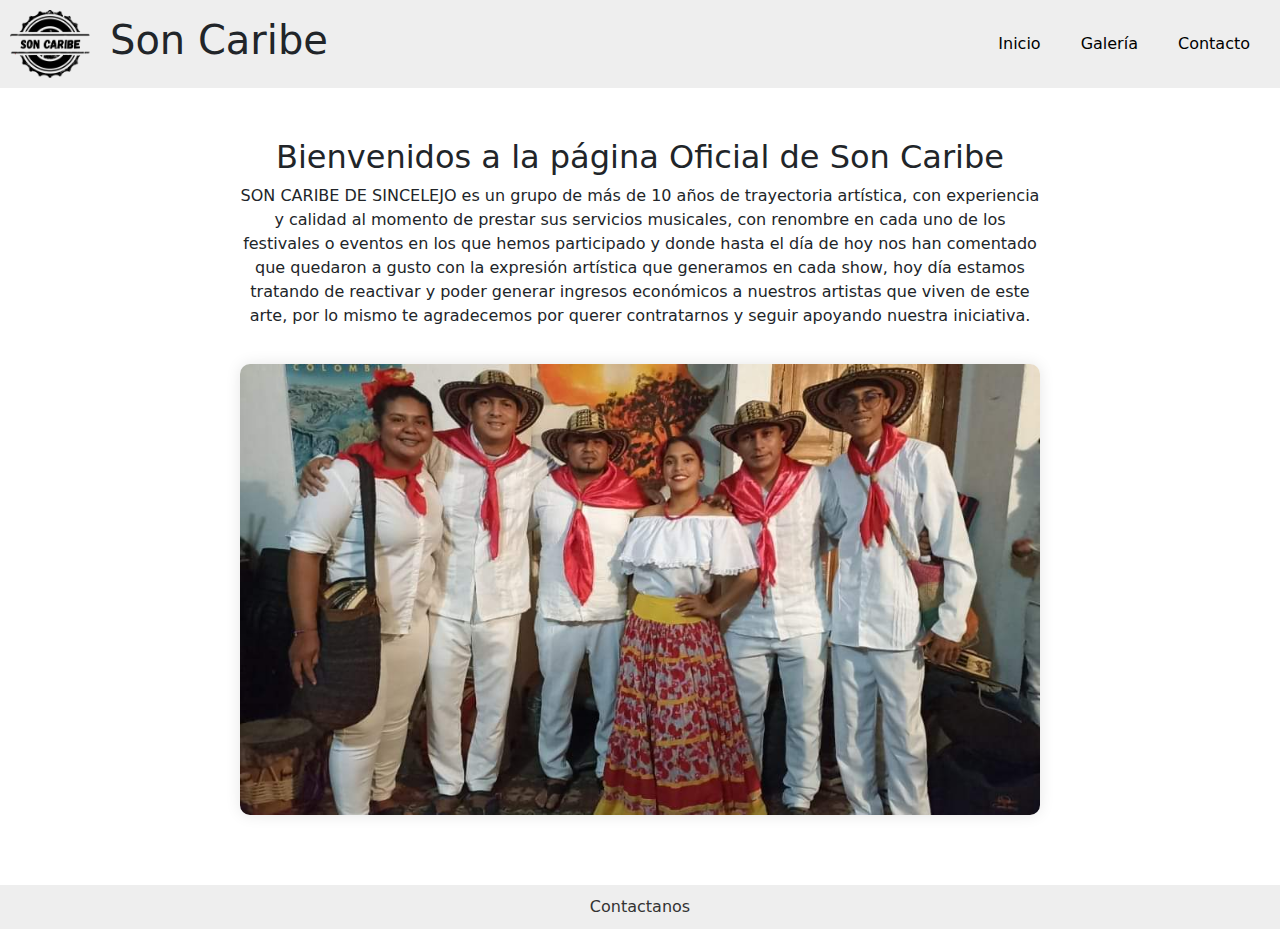
<file: index.html>
<!DOCTYPE html>
<html lang="en">
<head>
    <meta charset="UTF-8">
    <meta name="viewport" content="width=device-width, initial-scale=1.0">
    <link rel="stylesheet" href="styles.css">
    <link rel="shortcut icon" href="img/favicon.png" type="image/x-icon">
    <link href="https://cdn.jsdelivr.net/npm/bootstrap@5.3.3/dist/css/bootstrap.min.css" rel="stylesheet" integrity="sha384-QWTKZyjpPEjISv5WaRU9OFeRpok6YctnYmDr5pNlyT2bRjXh0JMhjY6hW+ALEwIH" crossorigin="anonymous">
    <title>Son Caribe - Inicio</title>
    <style>
        .main-image {
            width: 100%;
            max-width: 800px;
            height: auto;
            border-radius: 10px;
            box-shadow: 0 0 15px rgba(0, 0, 0, 0.1);
            margin: 20px 0;
        }

        .section {
            margin-bottom: 40px;
        }

        .testimonial, .news, .events, .subscribe, .map {
            padding: 20px;
            border-radius: 10px;
            background: #f9f9f9;
            box-shadow: 0 0 10px rgba(0, 0, 0, 0.1);
            margin: 20px 0;
        }

        .testimonial p, .news p, .events p, .subscribe p, .map p {
            margin: 0 0 10px;
        }

        .testimonial img, .news img, .events img, .subscribe img, .map img {
            max-width: 50px;
            margin-right: 10px;
        }
    </style>
</head>
<body>
    <div class="grid_container">
        <header class="header">
            <div class="logo">
                <img src="img/LOGO.png" alt="Son Caribe Logo">
            </div>
            <h1>Son Caribe</h1>
            <nav class="nav">
                <a href="index.html">Inicio</a>
                <a href="gallery.html">Galería</a>
                <a href="contact.html">Contacto</a>
            </nav>
        </header>
        <main class="main">
            <section id="welcome" class="welcome section">
                <h2>Bienvenidos a la página Oficial de Son Caribe</h2>
                <p>SON CARIBE DE SINCELEJO es un grupo de más de 10 años de trayectoria artística, con experiencia y calidad al momento de prestar sus servicios musicales, con renombre en cada uno de los festivales o eventos en los que hemos participado y donde hasta el día de hoy nos han comentado que quedaron a gusto con la expresión artística que generamos en cada show, hoy día estamos tratando de reactivar y poder generar ingresos económicos a nuestros artistas que viven de este arte, por lo mismo te agradecemos por querer contratarnos y seguir apoyando nuestra iniciativa.</p>
                <img src="img/FOTO SON CARIBE 1.jpg" alt="Foto 1" class="main-image">
            </section>
        </main>
        <footer class="footer">
            <a href="contact.html">Contactanos</a>
        </footer>
    </div>
    <script src="https://cdn.jsdelivr.net/npm/bootstrap@5.3.3/dist/js/bootstrap.bundle.min.js" integrity="sha384-YvpcrYf0tY3lHB60NNkmXc5s9fDVZLESaAA55NDzOxhy9GkcIdslK1eN7N6jIeHz" crossorigin="anonymous"></script>
</body>
</html>
</file>
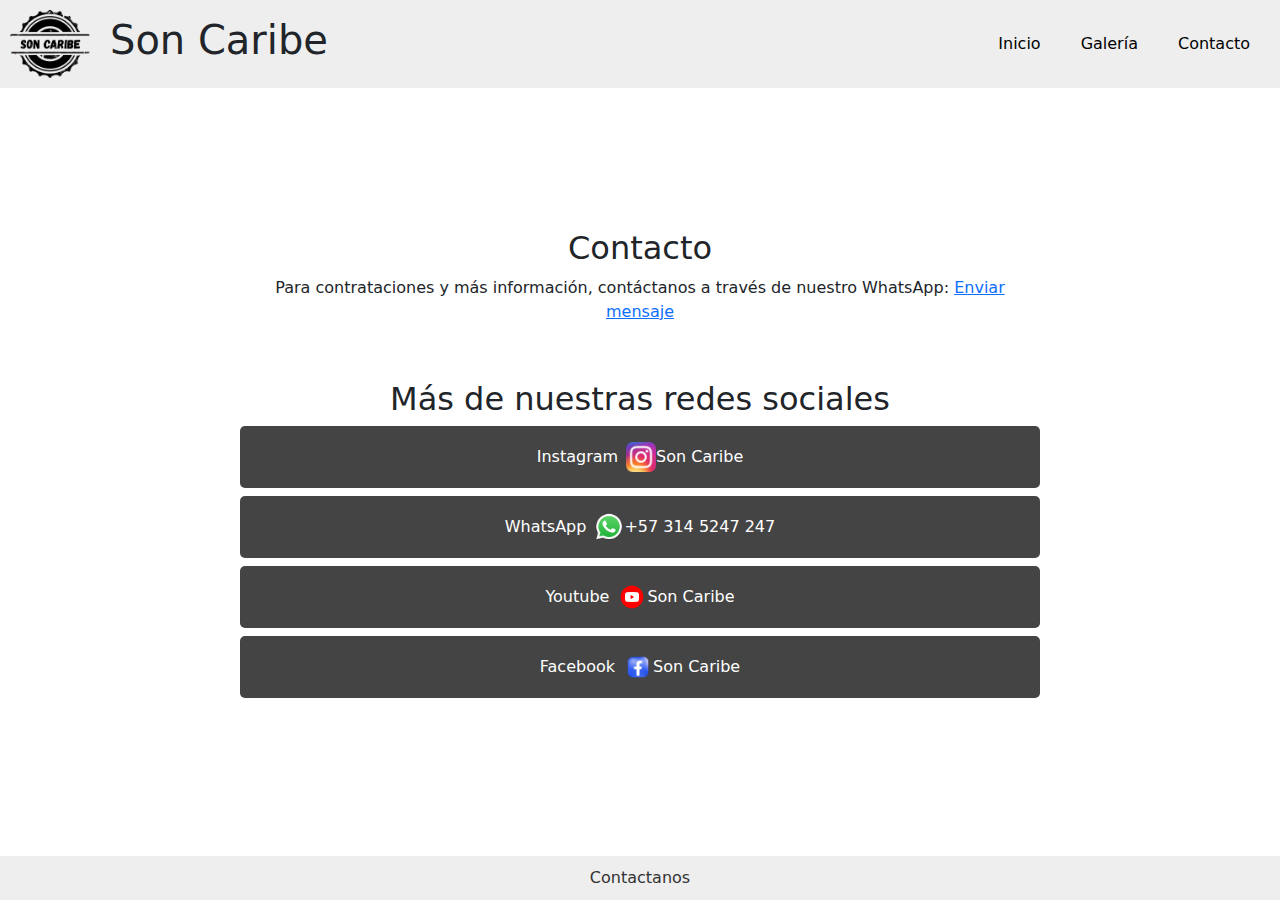
<file: contact.html>
<!DOCTYPE html>
<html lang="en">
<head>
    <meta charset="UTF-8">
    <meta name="viewport" content="width=device-width, initial-scale=1.0">
    <link rel="stylesheet" href="styles.css">
    <link rel="shortcut icon" href="img/favicon.png" type="image/x-icon">
    <link href="https://cdn.jsdelivr.net/npm/bootstrap@5.3.3/dist/css/bootstrap.min.css" rel="stylesheet" integrity="sha384-QWTKZyjpPEjISv5WaRU9OFeRpok6YctnYmDr5pNlyT2bRjXh0JMhjY6hW+ALEwIH" crossorigin="anonymous">
    <title>Son Caribe - Contacto</title>
</head>
<body>
    <div class="grid_container">
        <header class="header">
            <div class="logo">
                <img src="img/LOGO.png" alt="Son Caribe Logo">
            </div>
            <h1>Son Caribe</h1>
            <nav class="nav">
                <a href="index.html">Inicio</a>
                <a href="gallery.html">Galería</a>
                <a href="contact.html">Contacto</a>
            </nav>
        </header>
        <main class="main">
            <section id="contacto" class="sends">
                <h2>Contacto</h2>
                <p>Para contrataciones y más información, contáctanos a través de nuestro WhatsApp: 
                    <a href="https://wa.me/+573145247247" target="_blank">Enviar mensaje</a>
                </p>
            </section>
            <section id="redes-sociales" class="contact">
                <h2>Más de nuestras redes sociales</h2>
                <ul class="contact-list">
                    <li><a href="https://instagram.com/soncaribesincelejo?utm_source=qr&igshid=MzNlNGNkZWQ4Mg==">Instagram <img src="img/IG.png" alt=""> Son Caribe</a></li>
                    <li><a href="https://wa.me/+573145247247">WhatsApp <img src="img/WSP.png" alt=""> +57 314 5247 247</a></li>
                    <li><a href="https://www.youtube.com/@soncaribesincelejo">Youtube <img src="img/YOUTUBE.png" alt=""> Son Caribe</a></li>
                    <li><a href="https://www.facebook.com/son.caribe.777">Facebook <img src="img/FACEBOOK.png" alt=""> Son Caribe</a></li>
                </ul>
            </section>
        </main>
        <footer class="footer">
            <a href="contact.html">Contactanos</a>
        </footer>
    </div>
    <script src="https://cdn.jsdelivr.net/npm/bootstrap@5.3.3/dist/js/bootstrap.bundle.min.js" integrity="sha384-YvpcrYf0tY3lHB60NNkmXc5s9fDVZLESaAA55NDzOxhy9GkcIdslK1eN7N6jIeHz" crossorigin="anonymous"></script>
</body>
</html>
</file>
<file: styles.css>
/* Reset de estilos */
* {
    margin: 0;
    padding: 0;
    box-sizing: border-box;
}

/* Estilos generales de la página */
body {
    font-family: sans-serif;
    background-color: #f0f0f0;
    color: #333;
    margin: 0;
    padding: 0;
    width: 100vw;
    height: 100vh;
    overflow-x: hidden;
}

.grid_container {
    background: #fff;
    margin: 0 auto;
    width: 100%;
    height: 100vh;
    display: grid;
    grid-template-rows: auto 1fr auto;
    grid-template-areas:
        "header"
        "main"
        "footer";
}

.header {
    grid-area: header;
    width: 100%;
    background-color: #eee;
    display: flex;
    align-items: center;
    justify-content: space-between;
    padding: 10px;
}

.header .logo {
    display: flex;
    align-items: center;
}

.header .logo img {
    width: 80px;
    height: auto;
    margin-right: 20px;
}

.header h1 {
    flex-grow: 1;
    text-align: start;
}

.header nav {
    display: flex;
    justify-content: flex-end;
}

.header nav a {
    padding: 10px;
    margin: 0 10px;
    color: #000;
    text-decoration: none;
    transition: background-color 0.3s, color 0.3s;
}

.header nav a:hover {
    background-color: #222;
    border-radius: 5px;
    color: #eee;
}

.main {
    grid-area: main;
    padding: 30px;
    display: flex;
    flex-direction: column;
    align-items: center;
    justify-content: center;
}

.main section {
    width: 100%;
    max-width: 800px;
    margin: 20px 0;
    text-align: center;
}

.main-image {
    width: 100%;
    max-width: 600px;
    height: auto;
    margin-top: 20px;
    box-shadow: 0 4px 8px rgba(0, 0, 0, 0.2);
}

.footer {
    grid-area: footer;
    width: 100%;
    background-color: #eee;
    display: flex;
    justify-content: center;
    align-items: center;
    padding: 10px;
}

.footer a {
    text-decoration: none;
    color: #333;
    transition: color 0.3s;
}

.footer a:hover {
    color: tomato;
}

.contact-list {
    list-style: none;
    padding: 0;
    text-align: center;
}

.contact-list li {
    background: #444;
    color: #fff;
    padding: 0.5rem;
    margin: 0.5rem 0;
    border-radius: 5px;
    display: flex;
    align-items: center;
    justify-content: center;
}

.contact-list a {
    text-decoration: none;
    color: #fff;
    display: flex;
    align-items: center;
    justify-content: center;
    width: 100%;
    height: 100%;
    padding: 0.5rem;
    border-radius: 5px;
}

.contact-list a:hover {
    background: #c0bebed0;
}

.contact-list img {
    width: 30px;
    height: 30px;
    margin-left: 0.5rem;
}

/* Estilos personalizados para la galería */
.gallery-container {
    display: flex;
    flex-direction: row;
    gap: 20px;
    flex-wrap: wrap;
}

.gallery-main {
    flex: 2;
    display: flex;
    flex-direction: column;
    gap: 10px;
}

.gallery-side {
    flex: 1;
    display: flex;
    flex-direction: column;
    gap: 10px;
}

.gallery-container img {
    width: 100%;
    height: auto;
    border-radius: 10px;
    box-shadow: 0 0 15px rgba(0, 0, 0, 0.1);
    transition: transform 0.3s ease-in-out;
}

.gallery-container img:hover {
    transform: scale(1.05);
}

.gallery-main img {
    max-height: 400px;
    object-fit: cover;
}

.gallery-side img {
    max-height: 200px;
    object-fit: cover;
}

.video-container {
    display: flex;
    justify-content: center;
    gap: 20px;
    margin-top: 20px;
}

.video-container iframe {
    width: 100%;
    max-width: 560px;
    height: 315px;
    border: 0;
    border-radius: 10px;
    box-shadow: 0 0 15px rgba(0, 0, 0, 0.1);
}

@media (max-width: 768px) {
    .gallery-container {
        flex-direction: column;
    }

    .gallery-main img, .gallery-side img {
        max-height: none;
    }

    .video-container {
        flex-direction: column;
    }

    .video-container iframe {
        max-width: 100%;
        height: auto;
    }
}
</file>
